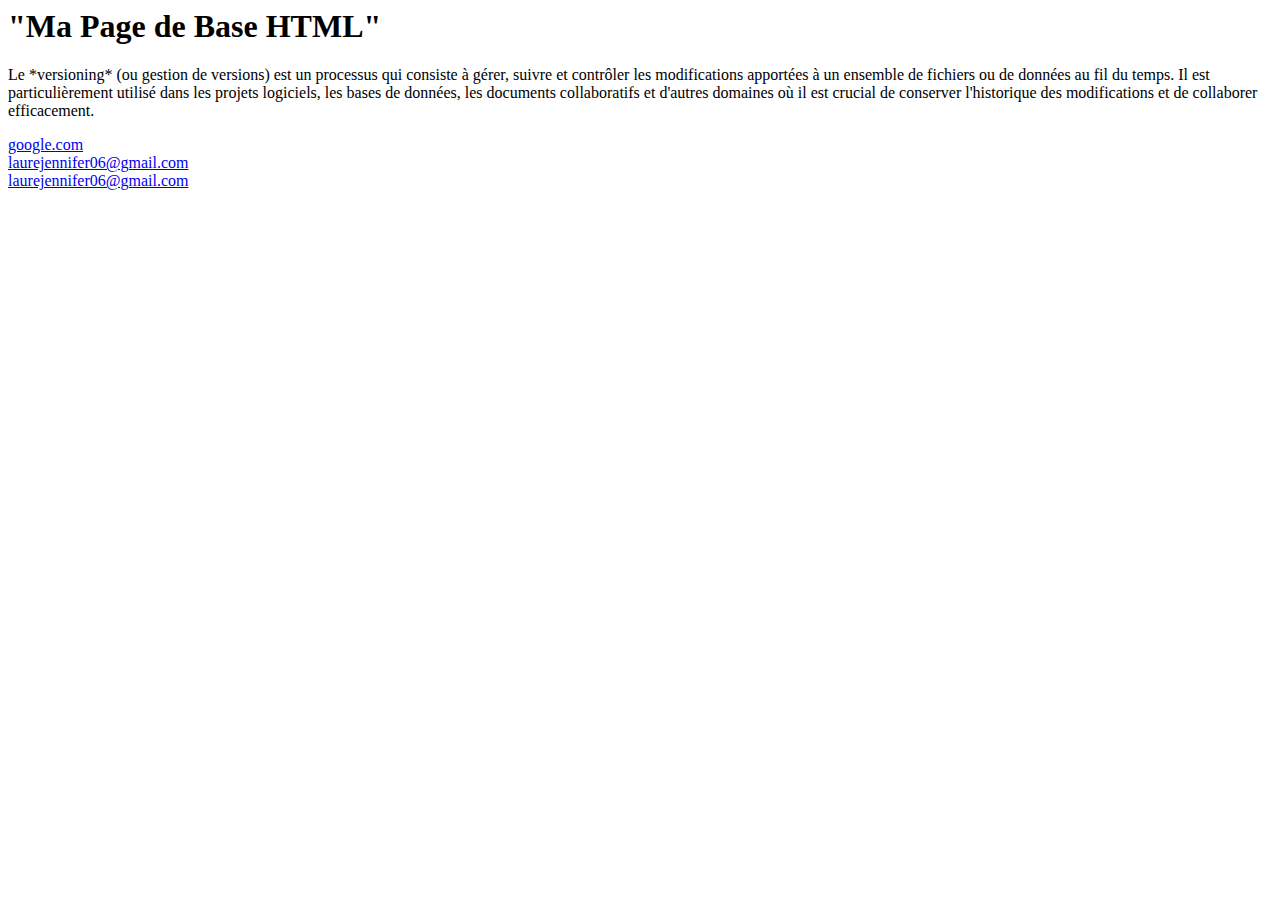
<file: Exercice2/index.html>
<html>
    <head>


    </head>
    <body>
         <h1>"Ma Page de Base HTML"</h1>

         <p>Le *versioning* (ou gestion de versions) 
            est un processus qui consiste à gérer, suivre et
            contrôler les modifications apportées à un ensemble de
            fichiers ou de données au fil du temps. Il est particulièrement utilisé dans 
            les projets logiciels, les bases de données, les documents collaboratifs et 
            d'autres domaines où il est crucial de conserver l'historique des modifications 
            et de collaborer efficacement.

         </p>
         <a href="http://www.google.com">google.com</a>
         <br>

         <a href="mailto:laurejennifer06@gmail.com"> laurejennifer06@gmail.com</a>
         <br>
         <a href="mailto:laurejennifer06@gmail.com">laurejennifer06@gmail.com</a>

    </body>
    
</html>
</file>
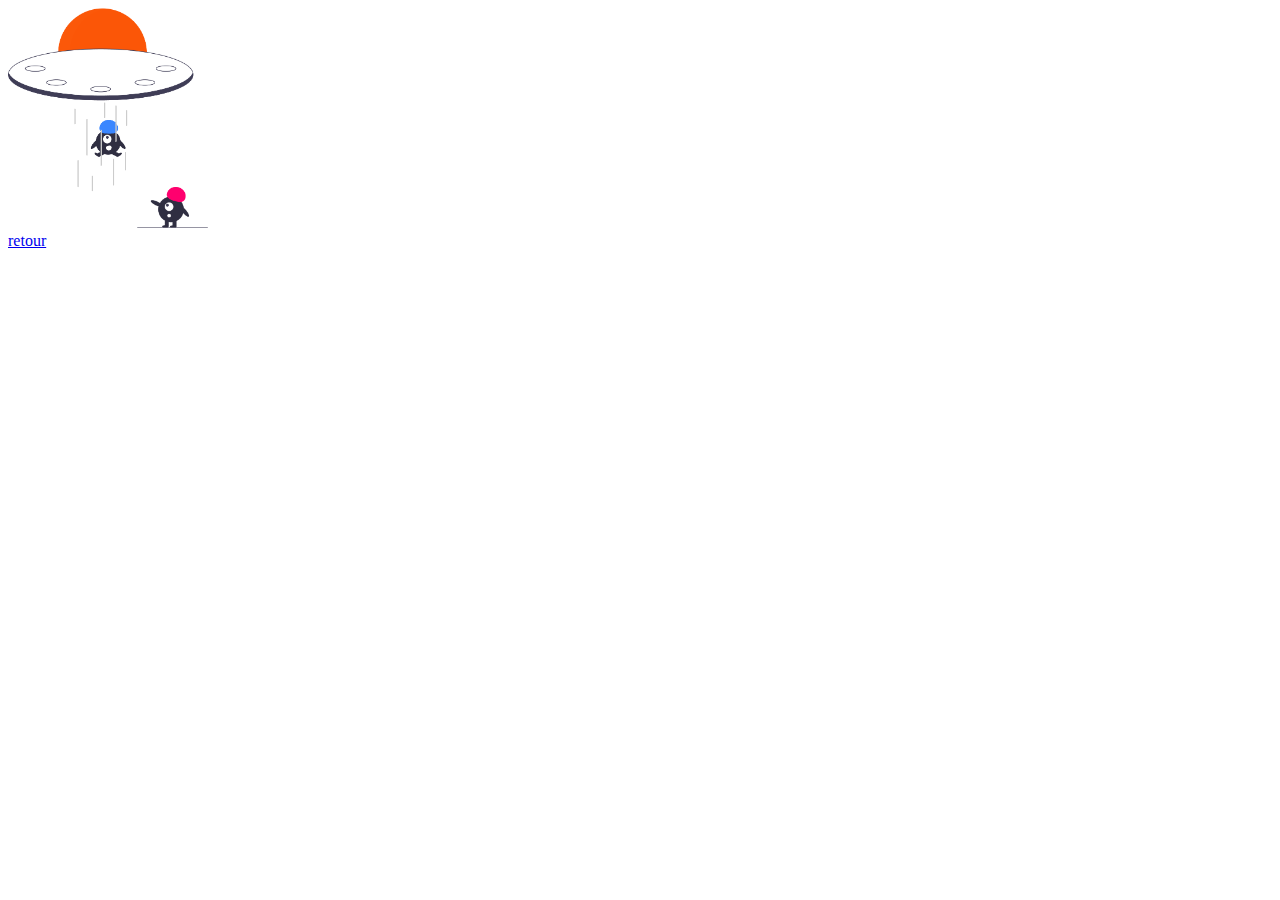
<file: Execice6/image.html>
<!DOCTYPE html>
<html lang="en">
<head>
    <meta charset="UTF-8">
    <meta name="viewport" content="width=device-width, initial-scale=1.0">
    <title>Document</title>
</head>
<body>
    <img src="../5.png" width="200px">
    <br>
    <a href="../Execice6/synthese.html">retour</a>
</body>
</html>
</file>
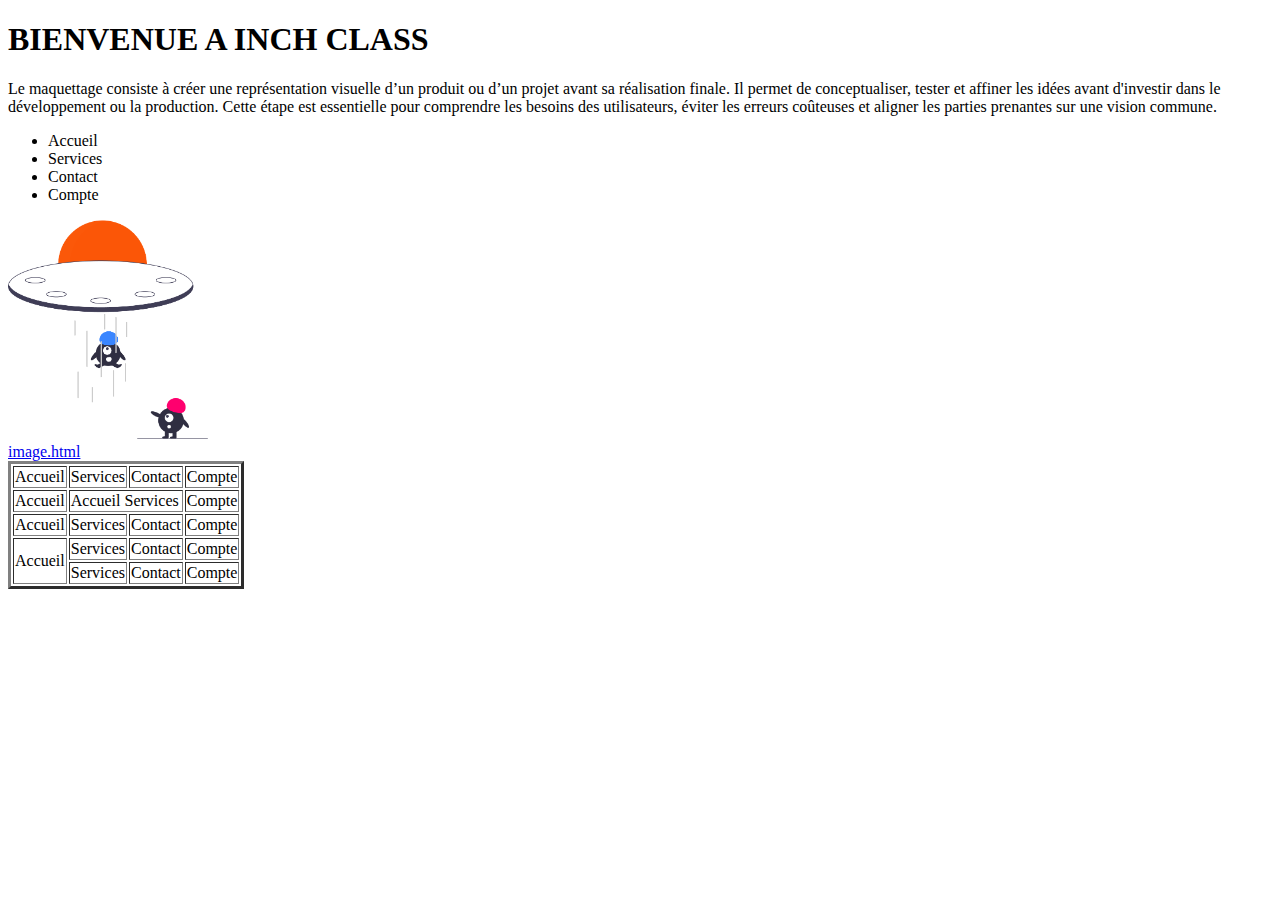
<file: Execice6/synthese.html>
<!DOCTYPE html>
<html lang="en">
<head>
    <meta charset="UTF-8">
    <meta name="viewport" content="width=device-width, initial-scale=1.0">
    <title>SYNTHESE</title>
  
</head>
<body>
    <header>
        <h1>BIENVENUE A INCH CLASS</h1>
    </header>
    
    <p>Le maquettage consiste à créer une représentation visuelle 
        d’un produit ou d’un projet avant sa réalisation finale.
        Il permet de conceptualiser, tester et affiner les idées 
        avant d'investir dans le développement ou la production.
        Cette étape est essentielle pour comprendre les besoins des utilisateurs, 
        éviter les erreurs coûteuses et aligner les parties prenantes sur une vision commune.
    </p>

    <ul>
        <li>Accueil</li>
        <li>Services</li>
        <li>Contact</li>
        <li>Compte</li>
        
    </ul>

    <img src="../5.png" alt="petite image mignonne"width="200px" height="">
    <br>

    <a href="../Execice6/image.html">image.html</a>
<br>
    <table border="3px">
        <tr>
            <td>Accueil</td>
            <td>Services</td>
            <td>Contact</td>
            <td>Compte</td>
        </tr>
        <tr>
            <td>Accueil</td>
            <td colspan="2">   Accueil   Services  </td>
            <td>Compte</td>
        </tr>
        <tr>
            <td>Accueil</td>
            <td>Services</td>
            <td>Contact</td>
            <td>Compte</td>
        </tr>
        <tr>
            <td  rowspan="2">Accueil  </td>
            <td>Services</td>
            <td>Contact</td>
            <td>Compte</td>
            
        </tr>
        <tr> 
          
            <td>Services</td>
            <td>Contact</td>
            <td>Compte</td>
        </tr>
    </table>


</body>
</html>
</file>
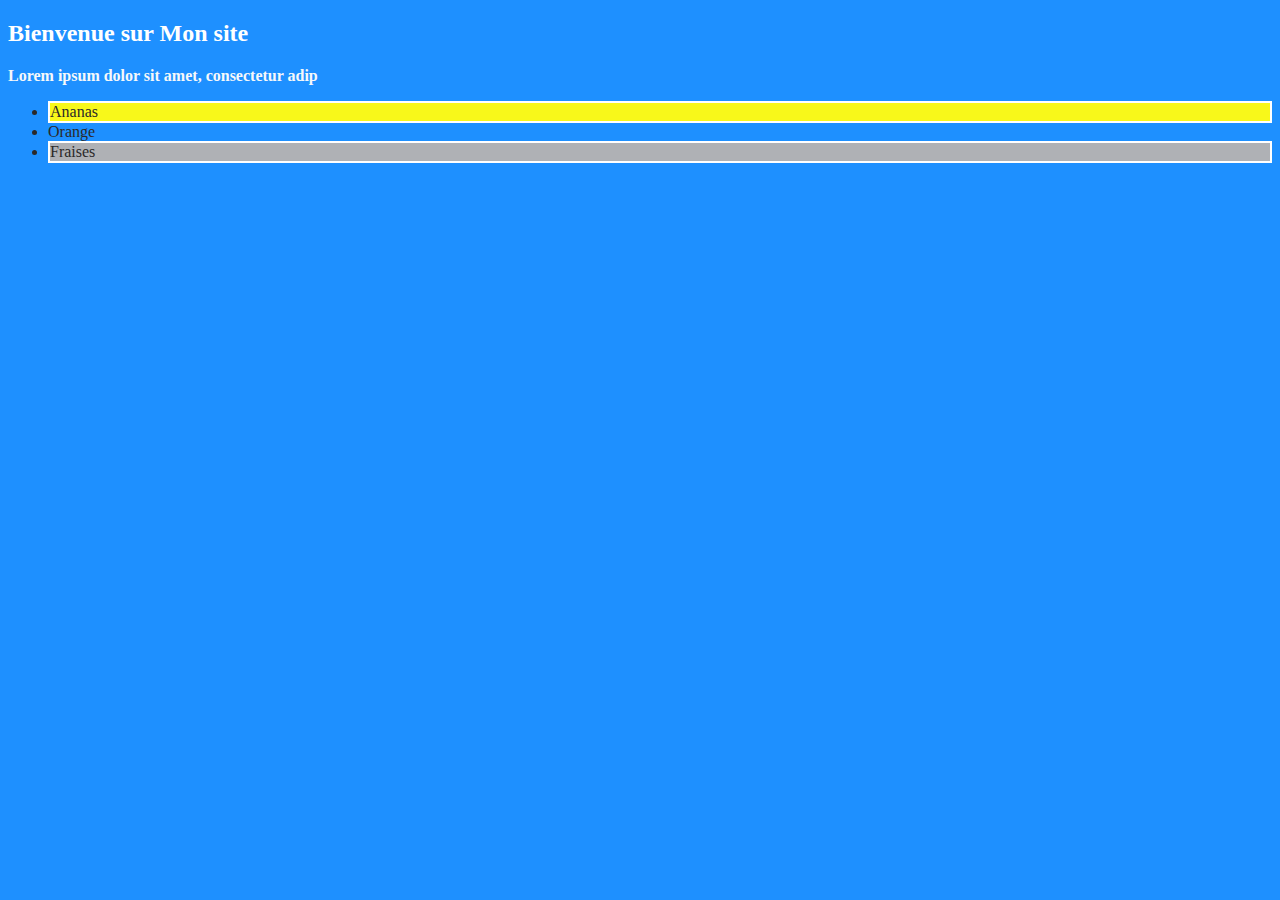
<file: Exercice1CSS/evaluation.html>
<!DOCTYPE html>
<html lang="en">
<head>
    <meta charset="UTF-8">
    <meta name="viewport" content="width=device-width, initial-scale=1.0">
    <link rel="stylesheet" href="evaluation.css">
    <title>Document</title>
</head>
<body>
    <h2 style="color: #fff">Bienvenue sur Mon site</h2>

    <p class="highlight">Lorem ipsum dolor sit amet, consectetur adip</p>

     <ul>
        <li class="special" id="element1">Ananas</li>
        <li>Orange</li>
        <li class="special">Fraises</li>
     </ul>






</body>
</html>
</file>
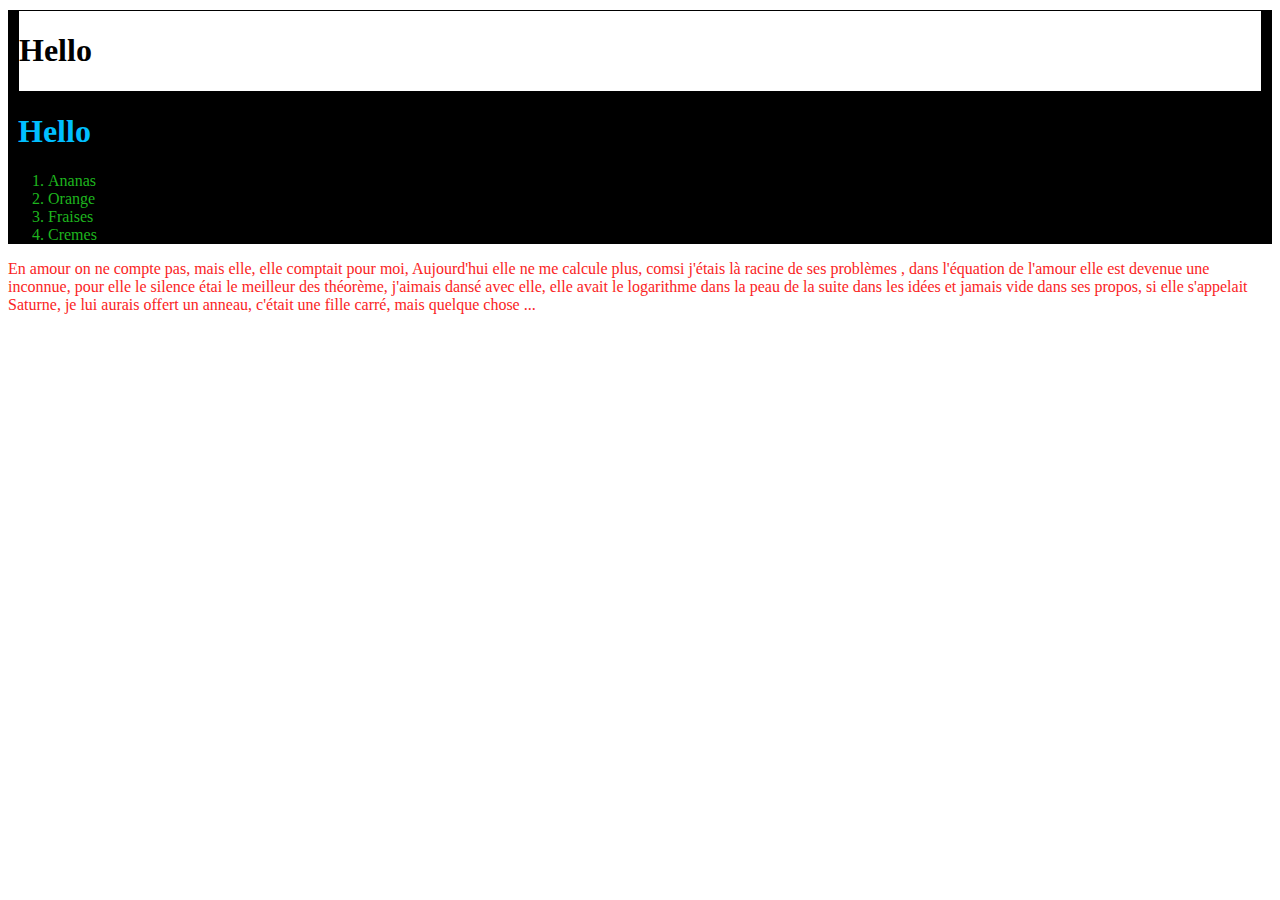
<file: Exercice2CSS/exercice2.html>
<!DOCTYPE html>
<html lang="en">
<head>
    <meta charset="UTF-8">
    <meta name="viewport" content="width=device-width, initial-scale=1.0">
    <link rel="stylesheet" href="exercice2.css">
    <title>Document</title>
</head>
<body>
  
    <section class="container">
        <div class="box">
           <h1>Hello</h1>
        </div>

        <div class="box-highlight">
            <h1>Hello</h1>
        </div>

        <ol>
            <li class="list-item">Ananas</li>
            <li class="list-item">Orange</li>
            <li class="list-item">Fraises</li>
            <li class="list-item">Cremes</li>
        </ol>

    </section>

      <p>En amour on ne compte pas, mais elle,
         elle comptait pour moi,
        Aujourd'hui elle ne me calcule plus,
         comsi j'étais là racine de ses problèmes ,
          dans l'équation de l'amour elle est devenue une inconnue, pour elle le silence étai le meilleur des théorème, j'aimais dansé avec elle, elle avait le logarithme dans la peau de la suite dans les idées et jamais vide dans ses propos, si elle s'appelait Saturne, je lui aurais offert un anneau, c'était une fille carré,
         mais quelque chose ...</p>









</body>
</html>
</file>
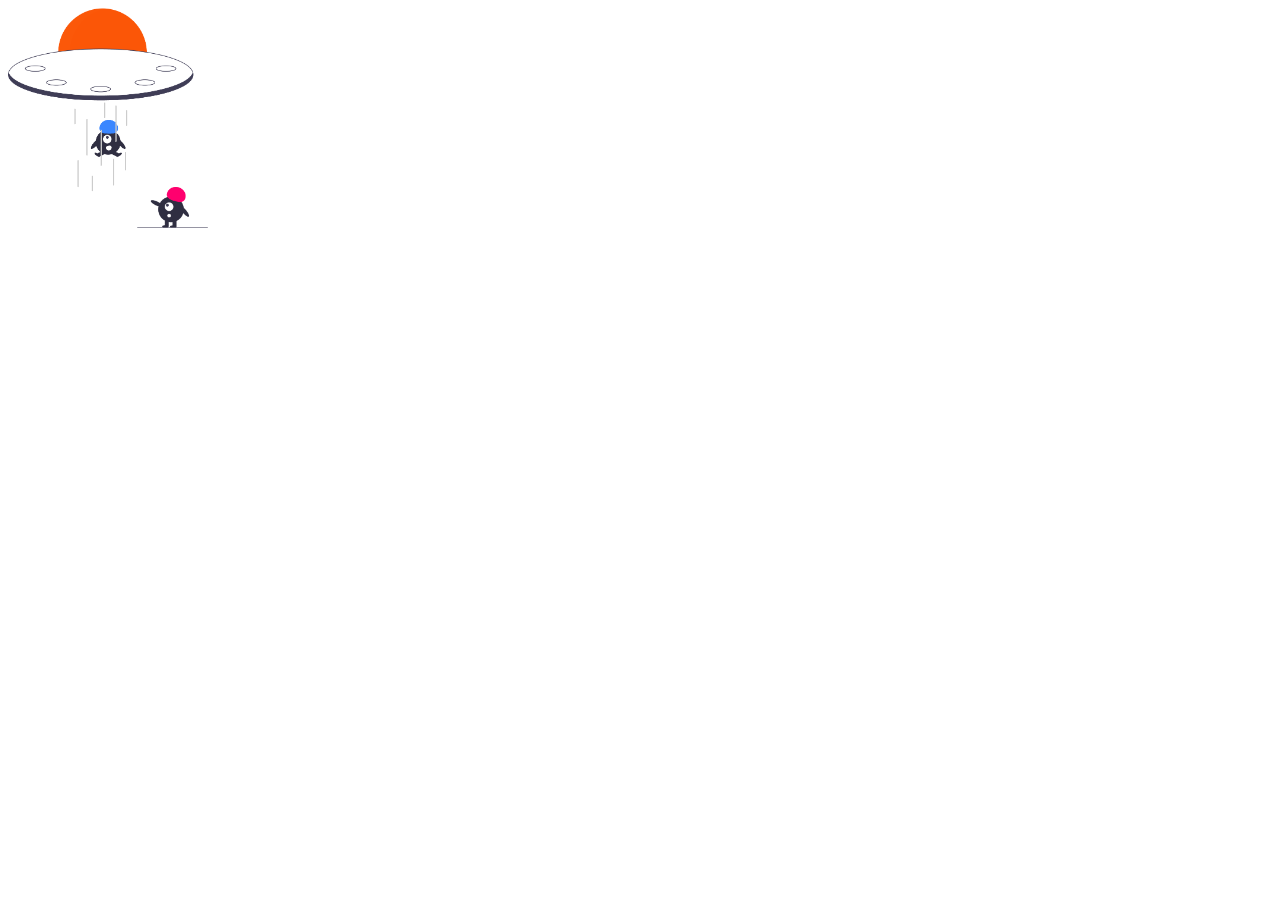
<file: Exercice3/images.html>
<!DOCTYPE html>
<html lang="en">
<head>
    <meta charset="UTF-8">
    <meta name="viewport" content="width=device-width, initial-scale=1.0">
    <title>Document</title>
</head>
<body>
    <img src="../5.png" alt="Image de tp" width="200px">
</body>
</html>
</file>
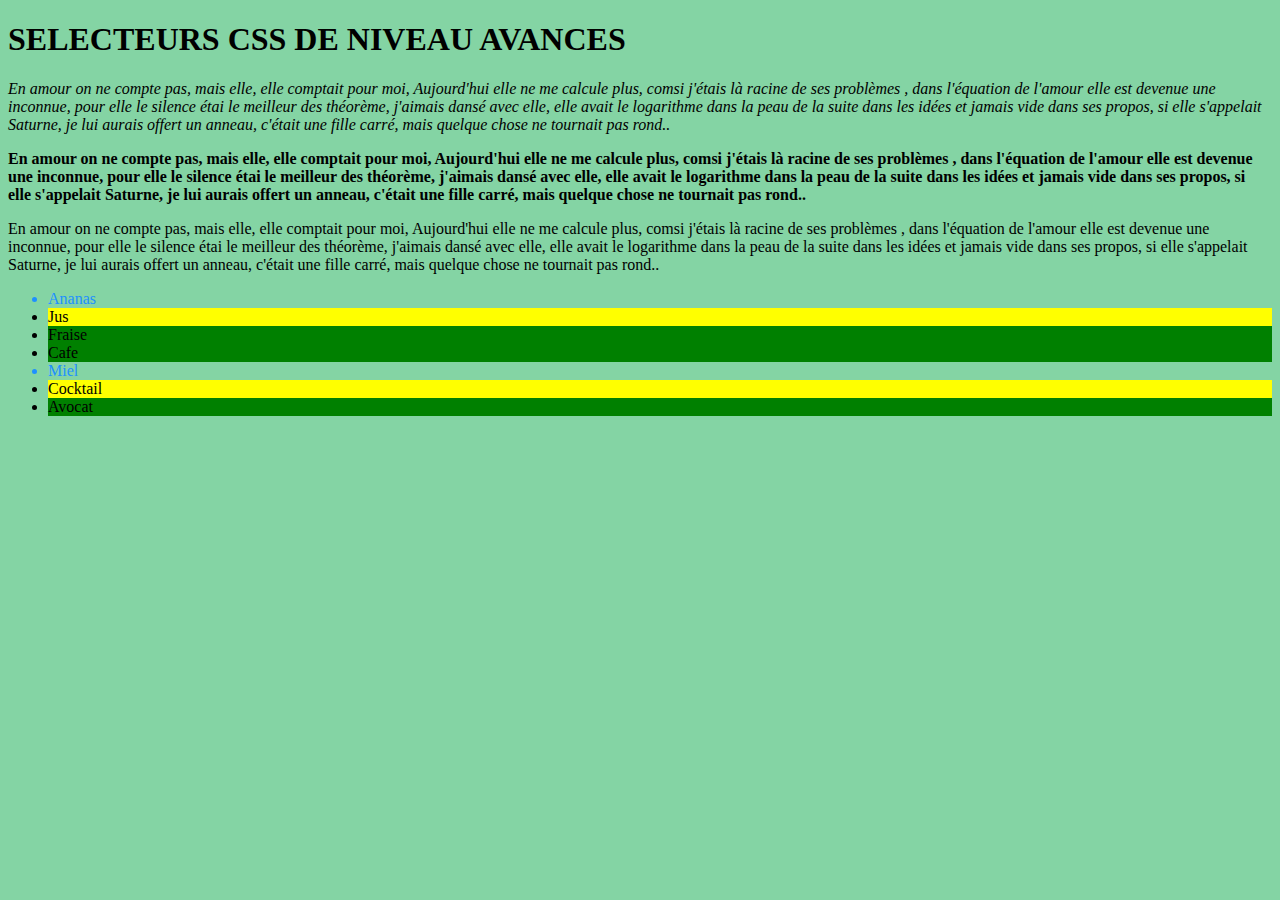
<file: Exercice3CSS/exercice3.html>
<!DOCTYPE html>
<html lang="en">
<head>
    <meta charset="UTF-8">
    <meta name="viewport" content="width=device-width, initial-scale=1.0">
    <link rel="stylesheet" href="exercice3.css">
    <title>Document</title>
</head>
<body>
    
    <h1> SELECTEURS CSS DE NIVEAU AVANCES</h1>


       <p class="p1">En amour on ne compte pas, mais elle,
    elle comptait pour moi,
   Aujourd'hui elle ne me calcule plus,
    comsi j'étais là racine de ses problèmes ,
     dans l'équation de l'amour elle est devenue une inconnue, pour elle le silence étai le meilleur des théorème, j'aimais dansé avec elle, elle avait le logarithme dans la peau de la suite dans les idées et jamais vide dans ses propos, si elle s'appelait Saturne, je lui aurais offert un anneau, c'était une fille carré,
    mais quelque chose ne tournait pas rond..</p>


      <p id="p2">En amour on ne compte pas, mais elle,
        elle comptait pour moi,
       Aujourd'hui elle ne me calcule plus,
        comsi j'étais là racine de ses problèmes ,
         dans l'équation de l'amour elle est devenue une inconnue, pour elle le silence étai le meilleur des théorème, j'aimais dansé avec elle, elle avait le logarithme dans la peau de la suite dans les idées et jamais vide dans ses propos, si elle s'appelait Saturne, je lui aurais offert un anneau, c'était une fille carré,
        mais quelque chose ne tournait pas rond..</p>
    

      
           <p>En amour on ne compte pas, mais elle,
             elle comptait pour moi,
               Aujourd'hui elle ne me calcule plus,
             comsi j'étais là racine de ses problèmes ,
                  dans l'équation de l'amour elle est devenue une inconnue, pour elle le silence étai le meilleur des théorème, j'aimais dansé avec elle, elle avait le logarithme dans la peau de la suite dans les idées et jamais vide dans ses propos, si elle s'appelait Saturne, je lui aurais offert un anneau, c'était une fille carré,
                 mais quelque chose ne tournait pas rond..</p>



                 <ul >
                    <li class="item-highlight">Ananas</li>
                    <li class="ananas">Jus</li>
                    <li class="nais-date">Fraise</li>
                    <li class="adate">Cafe</li>
                    <li class="item-highlight">Miel</li>
                    <li class="ananas">Cocktail</li>
                    <li class="nais-date">Avocat</li>

                 </ul>

</body>
</html>
</file>
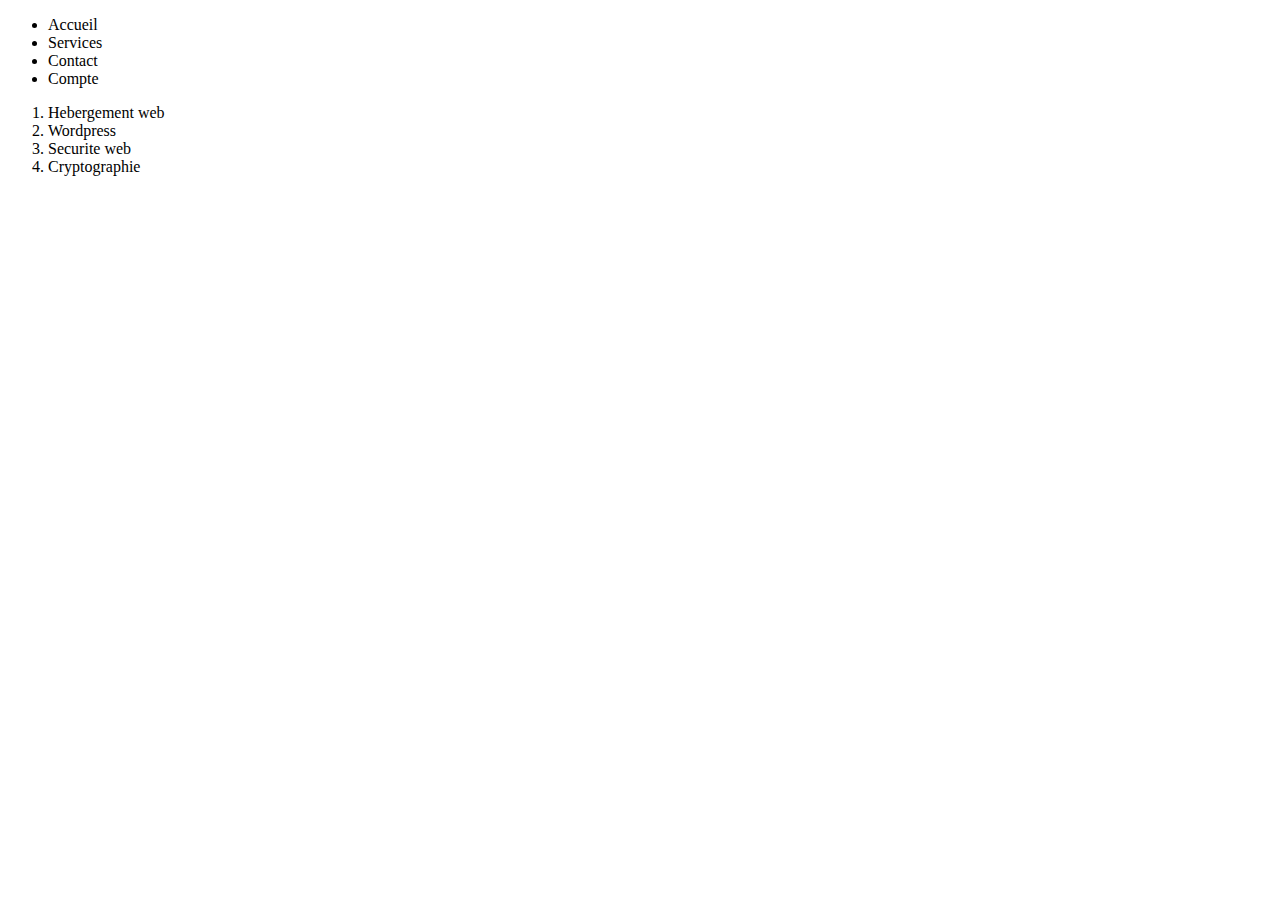
<file: Exercice4/liste.html>
<!DOCTYPE html>
<html lang="en">
<head>
    <meta charset="UTF-8">
    <meta name="viewport" content="width=device-width, initial-scale=1.0">
    <title>Document</title>
</head>
<body>
    
    <ul>
        <li>Accueil</li>
        <li>Services</li>
        <li>Contact</li>
        <li>Compte</li>
    </ul>

    <ol>
        <li>Hebergement web</li>
        <li>Wordpress</li>
        <li>Securite web</li>
        <li>Cryptographie</li>
    </ol>
</body>
</html>
</file>
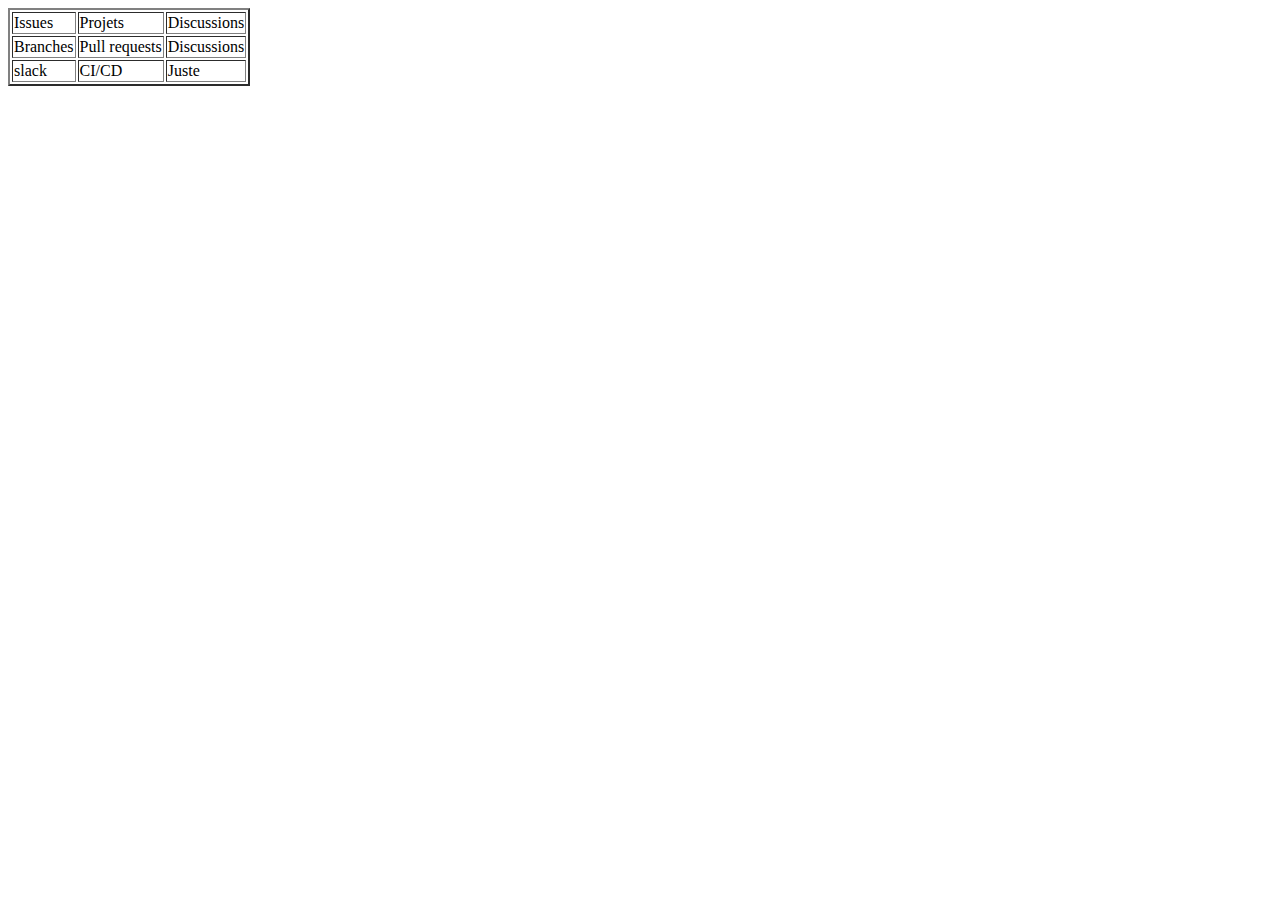
<file: Exercice5/tableau.html>
<!DOCTYPE html>
<html lang="en">
<head>
    <meta charset="UTF-8">
    <meta name="viewport" content="width=device-width, initial-scale=1.0">
    <title>Document</title>
</head>
<body>
    

    <table border="2px">
        <tr>
           <td>Issues</td>
           <td>Projets</td>
           <td>Discussions</td>
         </tr>

        <tr>
           <td>Branches</td>
           <td>Pull requests</td>
           <td>Discussions</td>
        </tr>
         
        <tr>
           <td>slack</td>
           <td>CI/CD</td>
           <td>Juste</td>
        </tr>


    </table>
</body>
</html>
</file>
<file: Exercice1CSS/evaluation.css>
body{
    background-color: dodgerblue;
}

.highlight{
    color: #f6f8fa;
    font-weight: bold;
}

ul{
color: rgb(43, 41, 41);

}

.special{
    border: 2px solid white;
    background-color: #afb1b5;
}

#element1{
    background-color: rgb(248, 248, 26);
}
</file>
<file: Exercice2CSS/exercice2.css>
.container{
    background-color :#000;
}


.box{
    border: 1px solid ;
    background-color: #fff;

}

.box-highlight{
  color : deepskyblue;
}


.list-item{
    color : rgb(30, 181, 30);
}

div{
    margin: 10px;
}

p{
    color : rgb(250, 36, 36);
}
</file>
<file: Exercice3CSS/exercice3.css>
body{
    background-color:rgb(132, 212, 164);
}

#p2{
    font-weight: bold;
}

.p1{
    font-style: italic;
}

.item-highlight {
    color: dodgerblue;
}

[class^="a"] {
    background-color: yellow;
}

[class$="date"] {
    background-color: green;
}
</file>
